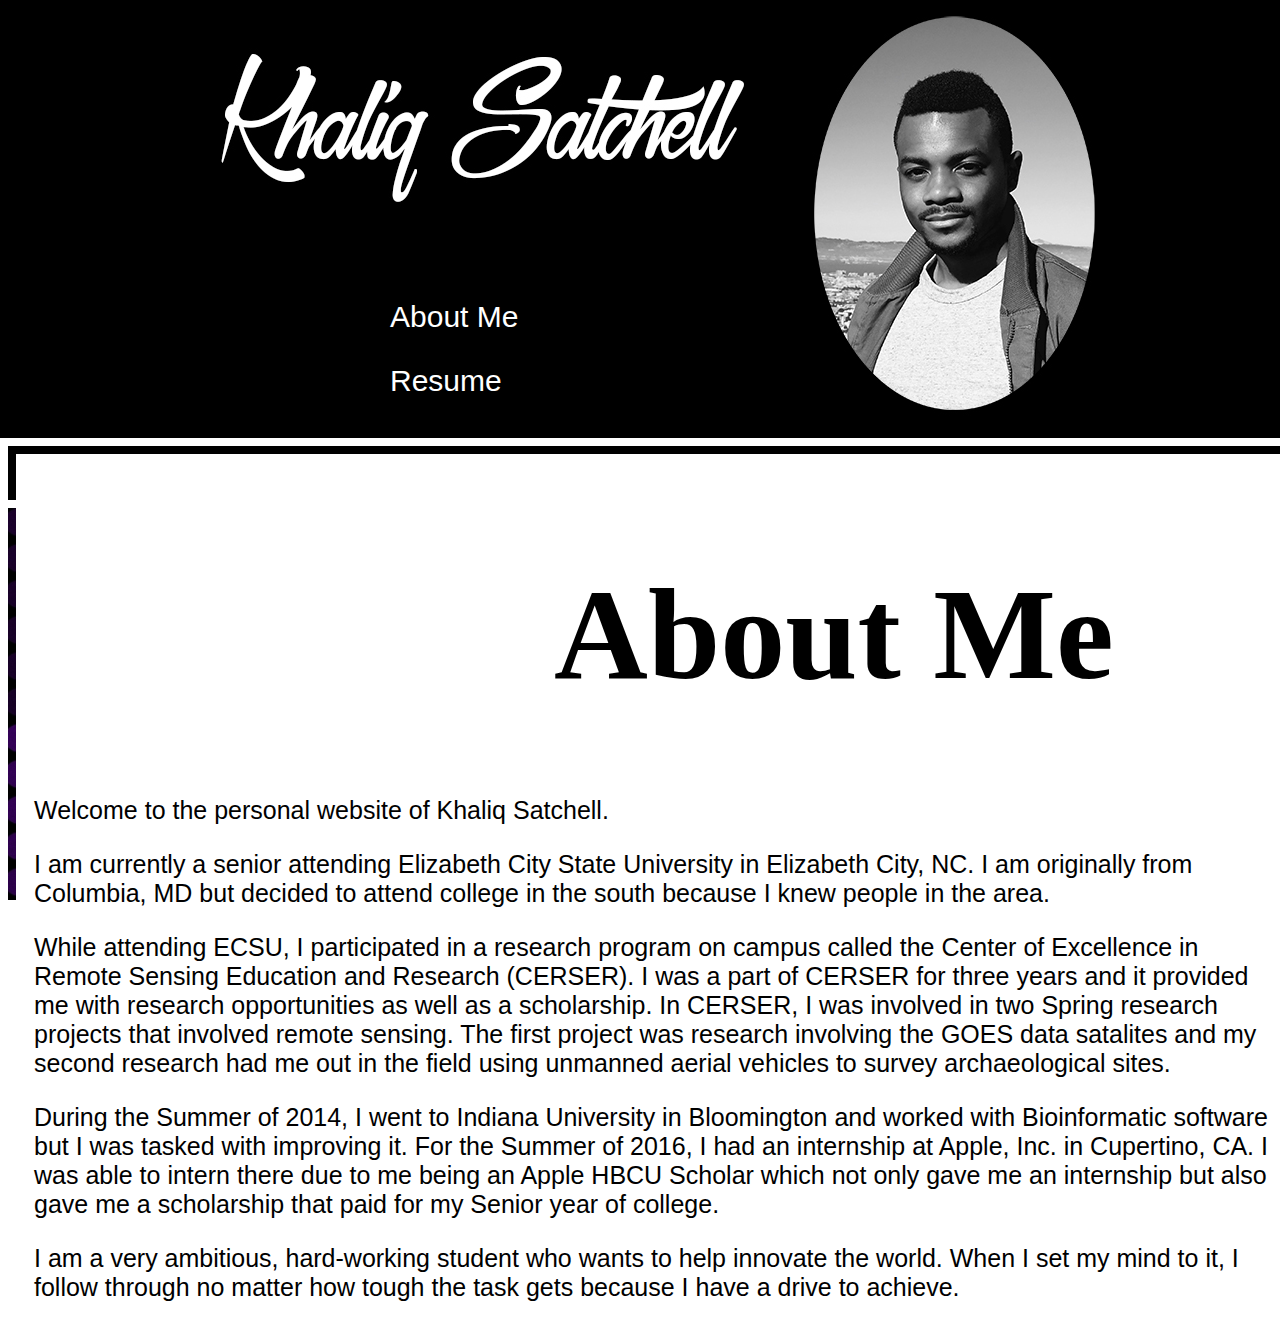
<file: index.html>
<!DOCTYPE html>
<html>
<head>
<title>KS About Me</title>
<link rel="stylesheet" type="text/css" href="KJSCSS.css">
<script src="http://ajax.googleapis.com/ajax/libs/jquery/1.11.0/jquery.min.js"></script>
<script type="text/javascript" src="KJSJS.js"></script>
</head>

<body>
<div id="nav_head">
<div id="banner">
<div id="nav">
<p><a href="index.html">About Me</a></p>
<p><a href="resume.html">Resume</a></p> 
</div>
</div>
</div>
<div id="container">
<h1>About Me</h1>
<p>Welcome to the personal website of Khaliq Satchell.</p>
<p>I am currently a senior attending Elizabeth City State University in Elizabeth City, NC. I am originally 
from Columbia, MD but decided to attend college in the south because I knew people in the area.</p>
<p>While attending ECSU, I participated in a research program on campus called the Center of Excellence 
in Remote Sensing Education and Research (CERSER). I was a part of CERSER for three years and it provided 
me with research opportunities as well as a scholarship. In CERSER, I was involved in two Spring research projects
that involved remote sensing. The first project was research involving the GOES data satalites and my 
second research had me out in the field using unmanned aerial vehicles to survey archaeological sites.</p>
<p>During the Summer of 2014, I went to Indiana University in Bloomington and worked with Bioinformatic 
software but I was tasked with improving it. For the Summer of 2016, I had an internship at Apple, Inc. in Cupertino, CA. 
I was able to intern there due to me being an Apple HBCU Scholar which not only gave me an internship but also gave me a
scholarship that paid for my Senior year of college.</p>
<p>I am a very ambitious, hard-working student who wants to help innovate the world. When I set my mind to it,
I follow through no matter how tough the task gets because I have a drive to achieve.</div>
<div id="backToTop"></div>
</body>
</html>
</file>
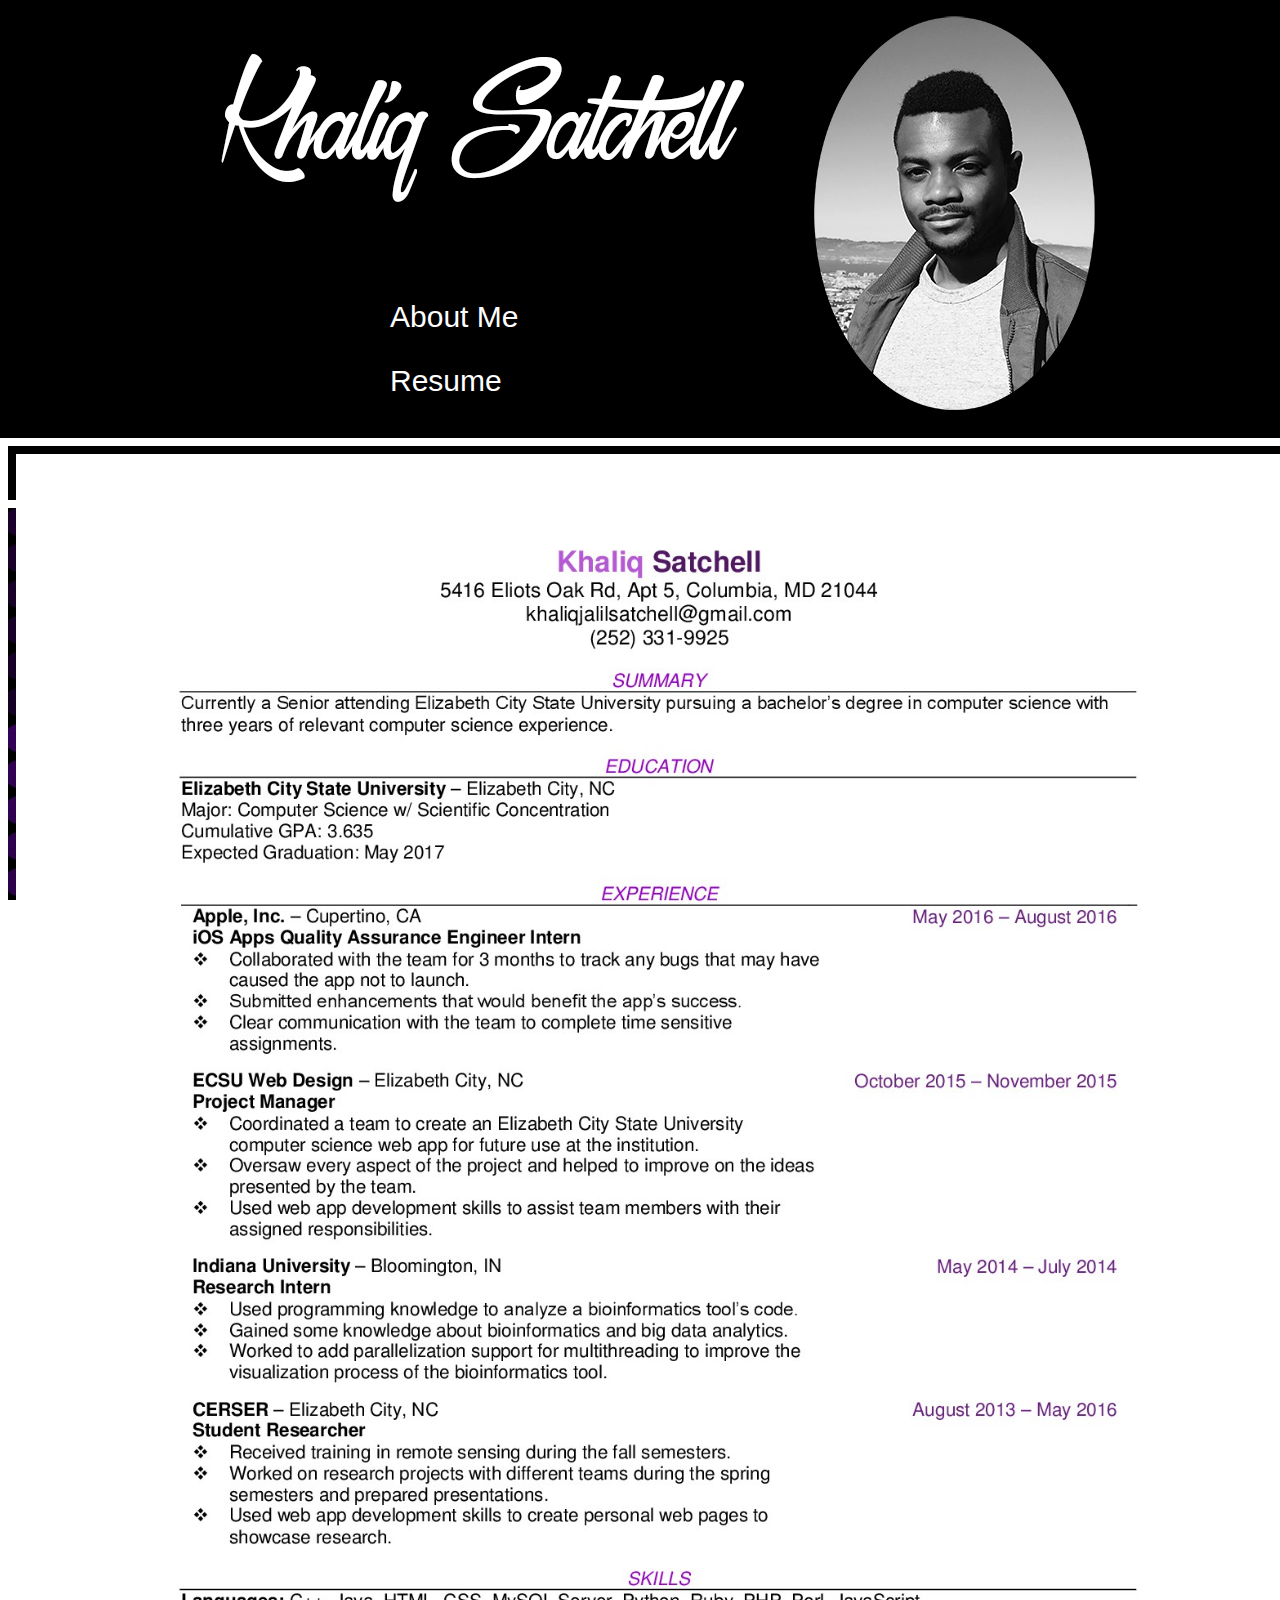
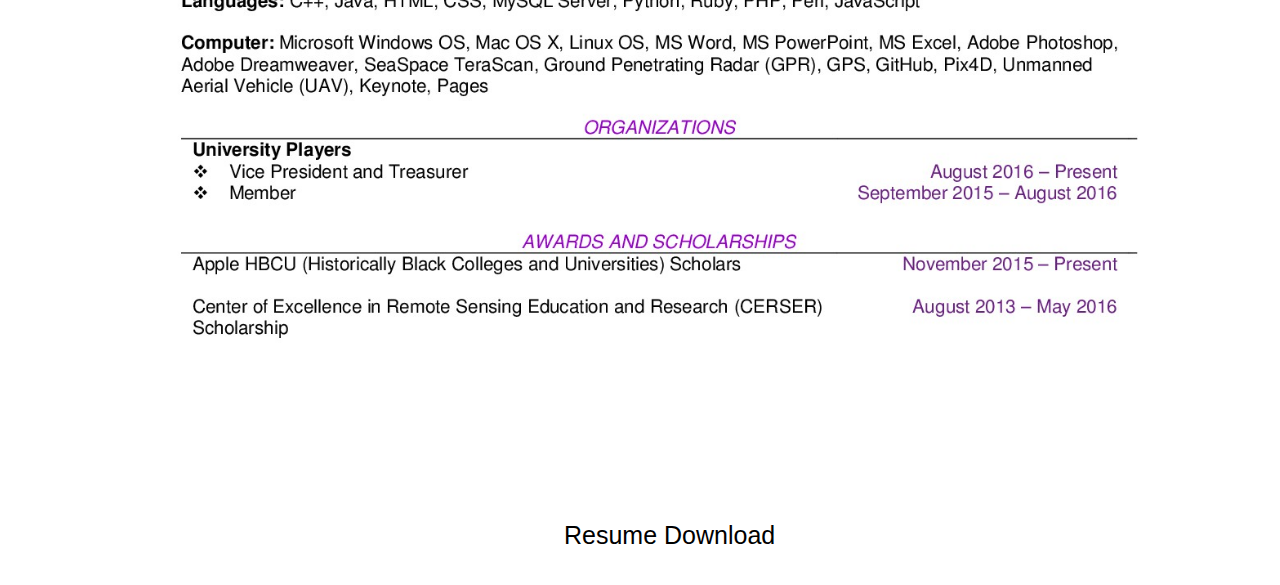
<file: resume.html>
<!DOCTYPE html>
<html>
<head>
<title>KS Resume</title>
<link rel="stylesheet" type="text/css" href="KJSCSS.css">
<script src="http://ajax.googleapis.com/ajax/libs/jquery/1.11.0/jquery.min.js"></script>
<script type="text/javascript" src="KJSJS.js"></script>
</head>

<body>
<div id="nav_head">
<div id="banner">
<div id="nav">
<p><a href="index.html">About Me</a></p>
<p><a href="resume.html">Resume</a></p> 
</div>
</div>
</div>
<div id="container"><img src="resume.jpg" width="100%" height="100%"></img>
<p><a href="Khaliq Satchell Resume.pdf" style="padding-left:530px" download>Resume Download</a>
</div>
<div id="backToTop"></div>
</body>
</html>
</file>
<file: KJSCSS.css>
body{
	background-image:url(purple_b.jpg);
	background-repeat:no-repeat;
	background-attachment:fixed;
	margin:0;
	background-size:cover;
}

#banner{
	height:500px;
	width:1000px;
	background-image:url(KJSBanner.jpg);
	margin-left:auto;
	margin-right:auto;
}

#nav{
	font-size:30px;
	padding-top:270px;
	color: white;
	padding-left:250px;
	font-family:Sans-serif;
}

#nav a:link{
	color:white;
	text-decoration:none;
}

#nav a:visited{
	color:white;
	text-decoration:none;
}

#nav a:hover{
	color:#BF5FFF;
	text-decoration:none;
}

#container{
	background-color:white;
	width:1250px;
	margin-top:-70px;
	margin-right:auto;
	margin-left:auto;
	font-size:25px;
	border-top-style:double;
	border-right-style:double;
	border-left-style:double;
	border-width:24px;
	padding:10px;
	border-color:white;
	background-clip:padding-box;
	font-family:Sans-serif;
}

#container a:link{
	color:black;
	text-decoration:none;
}

#container a:visited{
	color:black;
	text-decoration:none;
}

#container a:hover{
	color:#B23AEE;
	text-decoration:none;
}

#container h1{
	font-family:Atelier du Machiniste;
	font-size: 130px;
	padding-left: 520px;
}
#nav_head{
	height:500px;
	background-repeat:repeat-x;
	background-image:url(Repeat.jpg);
	border-bottom-style:solid;
	border-width:8px;
	border-bottom-color:white;
}

#backToTop {
	display: none;
	position: fixed;
	bottom: 20px;
	right: 50px;
	width: 125px;
	height: 125px;
	cursor: pointer;
	z-index: 10;
	background: url(back_to_top.png) no-repeat;
	border-radius: 5px;
}

@font-face{
	font-family: Atelier du Machiniste;
	src: url(Atelier du Machiniste.ttf);
}
</file>
